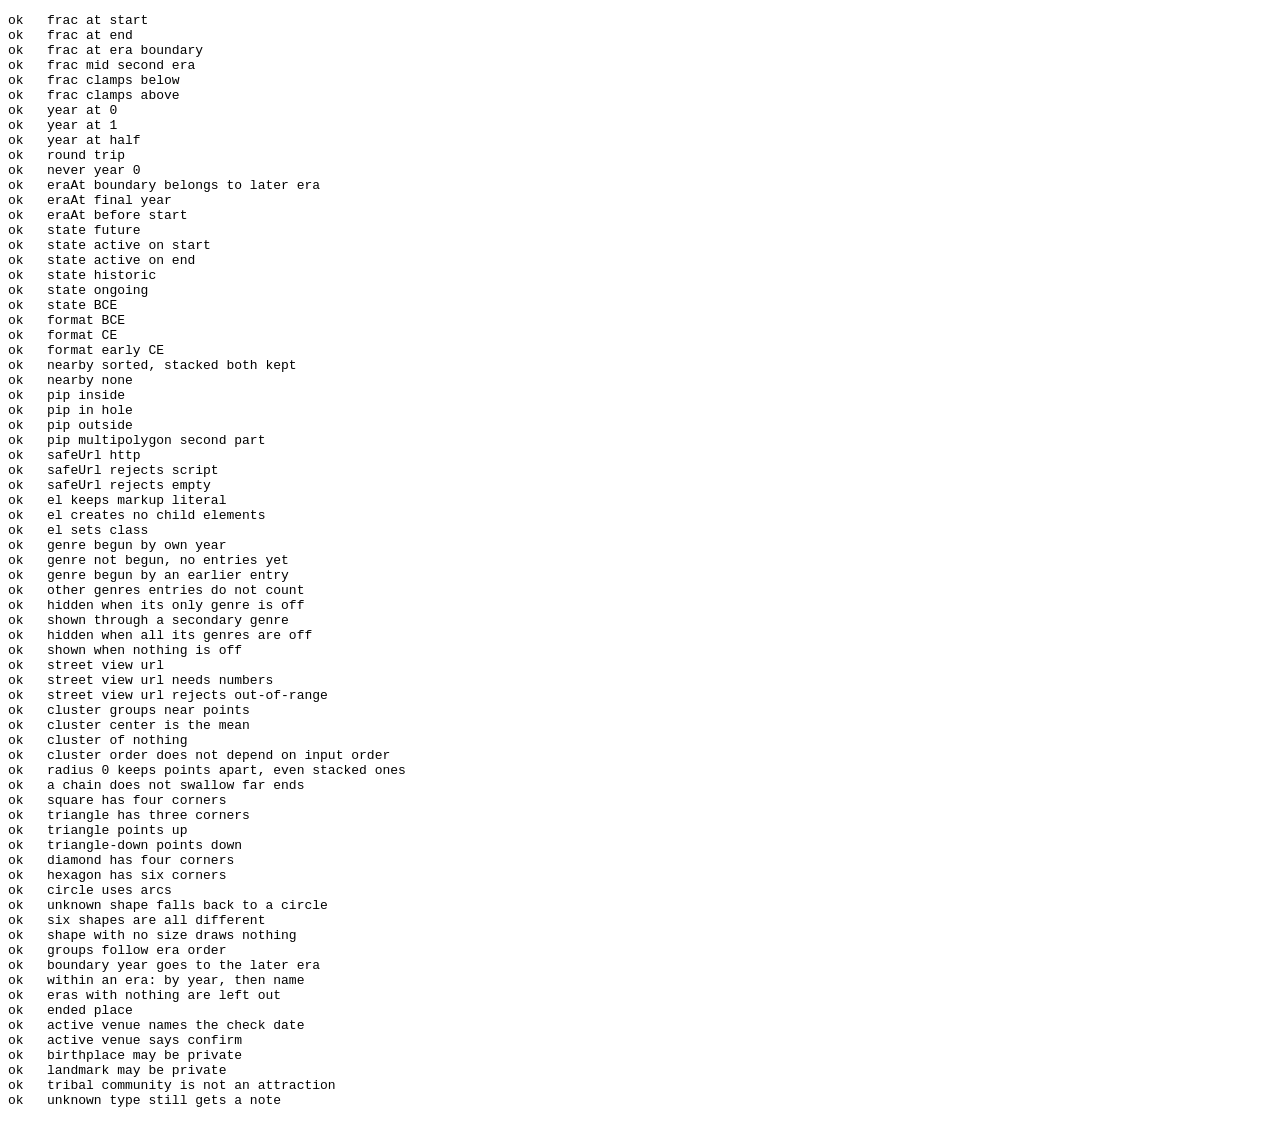
<file: web/src/tests.html>
<!doctype html>
<meta charset="utf-8">
<title>running</title>
<pre id="out"></pre>
<script src="core.js"></script>
<script>
var pass = 0, fail = 0, out = document.getElementById('out');
function eq(name, got, want) {
  var ok = JSON.stringify(got) === JSON.stringify(want);
  ok ? pass++ : fail++;
  out.textContent += (ok ? 'ok   ' : 'FAIL ') + name + (ok ? '' : '  got ' + JSON.stringify(got) + ' want ' + JSON.stringify(want)) + '\n';
}
try {
  var E = [{era_id: 'a', year_start: -1700, year_end: 1500}, {era_id: 'b', year_start: 1500, year_end: 1900},
           {era_id: 'c', year_start: 1900, year_end: 2026}];
  eq('frac at start', LMM.yearToFrac(-1700, E), 0);
  eq('frac at end', LMM.yearToFrac(2026, E), 1);
  eq('frac at era boundary', LMM.yearToFrac(1500, E), 1 / 3);
  eq('frac mid second era', LMM.yearToFrac(1700, E), 0.5);
  eq('frac clamps below', LMM.yearToFrac(-9000, E), 0);
  eq('frac clamps above', LMM.yearToFrac(3000, E), 1);
  eq('year at 0', LMM.fracToYear(0, E), -1700);
  eq('year at 1', LMM.fracToYear(1, E), 2026);
  eq('year at half', LMM.fracToYear(0.5, E), 1700);
  eq('round trip', [-1700, -500, 1, 1803, 1963, 2026].map(function (y) { return LMM.fracToYear(LMM.yearToFrac(y, E), E); }),
     [-1700, -500, 1, 1803, 1963, 2026]);
  var never0 = true;
  for (var i = 0; i <= 3000; i++) if (LMM.fracToYear(i / 3000, E) === 0) never0 = false;
  eq('never year 0', never0, true);
  eq('eraAt boundary belongs to later era', LMM.eraAt(1500, E).era_id, 'b');
  eq('eraAt final year', LMM.eraAt(2026, E).era_id, 'c');
  eq('eraAt before start', LMM.eraAt(-5000, E).era_id, 'a');
  eq('state future', LMM.stateAt({year_start: 1900, year_end: 1950}, 1899), 'future');
  eq('state active on start', LMM.stateAt({year_start: 1900, year_end: 1950}, 1900), 'active');
  eq('state active on end', LMM.stateAt({year_start: 1900, year_end: 1950}, 1950), 'active');
  eq('state historic', LMM.stateAt({year_start: 1900, year_end: 1950}, 1951), 'historic');
  eq('state ongoing', LMM.stateAt({year_start: 1900, year_end: null}, 2026), 'active');
  eq('state BCE', LMM.stateAt({year_start: -1700, year_end: -1100}, -1200), 'active');
  eq('format BCE', LMM.formatYear(-1700), '1700 BCE');
  eq('format CE', LMM.formatYear(1925), '1925');
  eq('format early CE', LMM.formatYear(700), '700 CE');
  var pts = [{id: 'far', x: 100, y: 100}, {id: 'b', x: 13, y: 10}, {id: 'a', x: 10, y: 10}, {id: 'same', x: 10, y: 10}];
  eq('nearby sorted, stacked both kept', LMM.nearby(pts, 10, 10, 14), ['a', 'same', 'b']);
  eq('nearby none', LMM.nearby(pts, 500, 500, 14), []);
  var sq = {type: 'Feature', geometry: {type: 'Polygon', coordinates: [
    [[0, 0], [10, 0], [10, 10], [0, 10], [0, 0]], [[4, 4], [6, 4], [6, 6], [4, 6], [4, 4]]]}};
  eq('pip inside', LMM.pointInFeature([2, 2], sq), true);
  eq('pip in hole', LMM.pointInFeature([5, 5], sq), false);
  eq('pip outside', LMM.pointInFeature([20, 2], sq), false);
  var multi = {type: 'Feature', geometry: {type: 'MultiPolygon', coordinates: [
    [[[0, 0], [1, 0], [1, 1], [0, 1], [0, 0]]], [[[5, 5], [6, 5], [6, 6], [5, 6], [5, 5]]]]}};
  eq('pip multipolygon second part', LMM.pointInFeature([5.5, 5.5], multi), true);
  eq('safeUrl http', LMM.safeUrl('https://loc.gov/x'), 'https://loc.gov/x');
  eq('safeUrl rejects script', LMM.safeUrl('javascript:alert(1)'), '');
  eq('safeUrl rejects empty', LMM.safeUrl(null), '');
  // Research text must never be parsed as HTML, including in map tooltips.
  var node = LMM.el(document, 'span', 'k', '<img src=x onerror=1> & "q"');
  eq('el keeps markup literal', node.textContent, '<img src=x onerror=1> & "q"');
  eq('el creates no child elements', node.children.length, 0);
  eq('el sets class', node.className, 'k');
  // A genre counts as begun once its own start year arrives OR any of its entries is on the map.
  var jazz = {genre_id: 'jazz', year_start: 1895};
  var items = [{genre_id: 'jazz', year_start: 1831, year_end: 1928}, {genre_id: 'blues', year_start: 1800, year_end: null}];
  eq('genre begun by own year', LMM.genreBegun(jazz, [], 1895), true);
  eq('genre not begun, no entries yet', LMM.genreBegun(jazz, items, 1830), false);
  eq('genre begun by an earlier entry', LMM.genreBegun(jazz, items, 1850), true);
  eq('other genres entries do not count', LMM.genreBegun(jazz, [items[1]], 1850), false);
  // An entry stays visible while any of its genres is switched on.
  var both = {genre_id: 'jazz', other_genres: ['brass']};
  eq('hidden when its only genre is off', LMM.isHidden({genre_id: 'jazz'}, new Set(['jazz'])), true);
  eq('shown through a secondary genre', LMM.isHidden(both, new Set(['jazz'])), false);
  eq('hidden when all its genres are off', LMM.isHidden(both, new Set(['jazz', 'brass'])), true);
  eq('shown when nothing is off', LMM.isHidden(both, new Set()), false);
  // Street View opens through Google's keyless Maps URL, at the place's own coordinates.
  eq('street view url', LMM.streetViewUrl(29.9609, -90.0682),
     'https://www.google.com/maps/@?api=1&map_action=pano&viewpoint=29.9609%2C-90.0682');
  eq('street view url needs numbers', LMM.streetViewUrl('x', null), '');
  eq('street view url rejects out-of-range', LMM.streetViewUrl(95, -200), '');
  // Crowded places merge into clusters at low zoom.
  var cp = [{id: 'a', x: 100, y: 100}, {id: 'b', x: 108, y: 104}, {id: 'c', x: 400, y: 50}, {id: 'd', x: 96, y: 98}];
  var cl = LMM.clusterPoints(cp, 20);
  eq('cluster groups near points', cl.map(function (c) { return c.ids.slice().sort().join(''); }).sort(), ['abd', 'c']);
  var big = cl.filter(function (c) { return c.ids.length === 3; })[0];
  eq('cluster center is the mean', [Math.round(big.x), Math.round(big.y)], [101, 101]);
  eq('cluster of nothing', LMM.clusterPoints([], 20), []);
  eq('cluster order does not depend on input order',
     LMM.clusterPoints(cp.slice().reverse(), 20).map(function (c) { return c.ids.slice().sort().join(''); }).sort(), ['abd', 'c']);
  eq('radius 0 keeps points apart, even stacked ones',
     LMM.clusterPoints([{id: 'a', x: 5, y: 5}, {id: 'b', x: 5, y: 5}], 0).length, 2);
  var chain = [{id: 'a', x: 0, y: 0}, {id: 'b', x: 15, y: 0}, {id: 'c', x: 30, y: 0}, {id: 'd', x: 45, y: 0}];
  eq('a chain does not swallow far ends', LMM.clusterPoints(chain, 20).length > 1, true);
  // Marker shapes: a second way, besides color, to tell genre families apart.
  var count = function (s, ch) { return s.split(ch).length - 1; };
  var sq = LMM.shapePath('square', 50, 50, 6), tri = LMM.shapePath('triangle', 50, 50, 6);
  eq('square has four corners', [sq.charAt(0), count(sq, 'L'), sq.slice(-1)], ['M', 3, 'z']);
  eq('triangle has three corners', count(tri, 'L'), 2);
  eq('triangle points up', parseFloat(tri.slice(1).split(/[ ,L]/)[1]) < 50, true);
  eq('triangle-down points down', parseFloat(LMM.shapePath('triangle-down', 50, 50, 6).slice(1).split(/[ ,L]/)[1]) > 50, true);
  eq('diamond has four corners', count(LMM.shapePath('diamond', 50, 50, 6), 'L'), 3);
  eq('hexagon has six corners', count(LMM.shapePath('hexagon', 50, 50, 6), 'L'), 5);
  eq('circle uses arcs', count(LMM.shapePath('circle', 50, 50, 6), 'a') >= 2, true);
  eq('unknown shape falls back to a circle', LMM.shapePath('blob', 50, 50, 6), LMM.shapePath('circle', 50, 50, 6));
  eq('six shapes are all different', new Set(['circle', 'square', 'diamond', 'triangle', 'triangle-down', 'hexagon']
     .map(function (s) { return LMM.shapePath(s, 0, 0, 6); })).size, 6);
  eq('shape with no size draws nothing', LMM.shapePath('square', 5, 5, 0), 'M0 0');
  // The list of all places, grouped by the era each begins in: the map's text alternative.
  var Eg = [{era_id: 'a', name: 'A', year_start: -1700, year_end: 1500}, {era_id: 'b', name: 'B', year_start: 1500, year_end: 1900},
            {era_id: 'c', name: 'C', year_start: 1900, year_end: 2026}];
  var Pg = [{place_id: 'z', name: 'Zed', year_start: 1950}, {place_id: 'y', name: 'Why', year_start: 1500},
            {place_id: 'x', name: 'Ex', year_start: -1000}, {place_id: 'w', name: 'Alpha', year_start: 1950}];
  var grouped = LMM.groupByEra(Pg, Eg);
  eq('groups follow era order', grouped.map(function (g) { return g.era.era_id; }), ['a', 'b', 'c']);
  eq('boundary year goes to the later era', grouped[1].items.map(function (p) { return p.place_id; }), ['y']);
  eq('within an era: by year, then name', grouped[2].items.map(function (p) { return p.place_id; }), ['w', 'z']);
  eq('eras with nothing are left out', LMM.groupByEra([Pg[0]], Eg).map(function (g) { return g.era.era_id; }), ['c']);
  // What a visitor should know before going. Tourism readers will take every dot as an invitation.
  eq('ended place', /no longer/i.test(LMM.visitNote({type: 'venue', year_end: 1990}, 'October 2026')), true);
  eq('active venue names the check date', LMM.visitNote({type: 'venue', year_end: null}, 'October 2026').indexOf('October 2026') >= 0, true);
  eq('active venue says confirm', /confirm/i.test(LMM.visitNote({type: 'festival', year_end: null}, 'October 2026')), true);
  eq('birthplace may be private', /private/i.test(LMM.visitNote({type: 'birthplace', year_end: null}, 'October 2026')), true);
  eq('landmark may be private', /private/i.test(LMM.visitNote({type: 'landmark', year_end: null}, 'October 2026')), true);
  eq('tribal community is not an attraction', /community/i.test(LMM.visitNote({type: 'tribal community', year_end: null}, 'October 2026')), true);
  eq('unknown type still gets a note', LMM.visitNote({type: 'mystery', year_end: null}, 'October 2026').length > 20, true);
} catch (e) { fail++; out.textContent += 'ERROR ' + e + '\n'; }
document.title = (fail ? 'FAIL ' : 'PASS ') + pass + '/' + (pass + fail);
</script>
</file>
